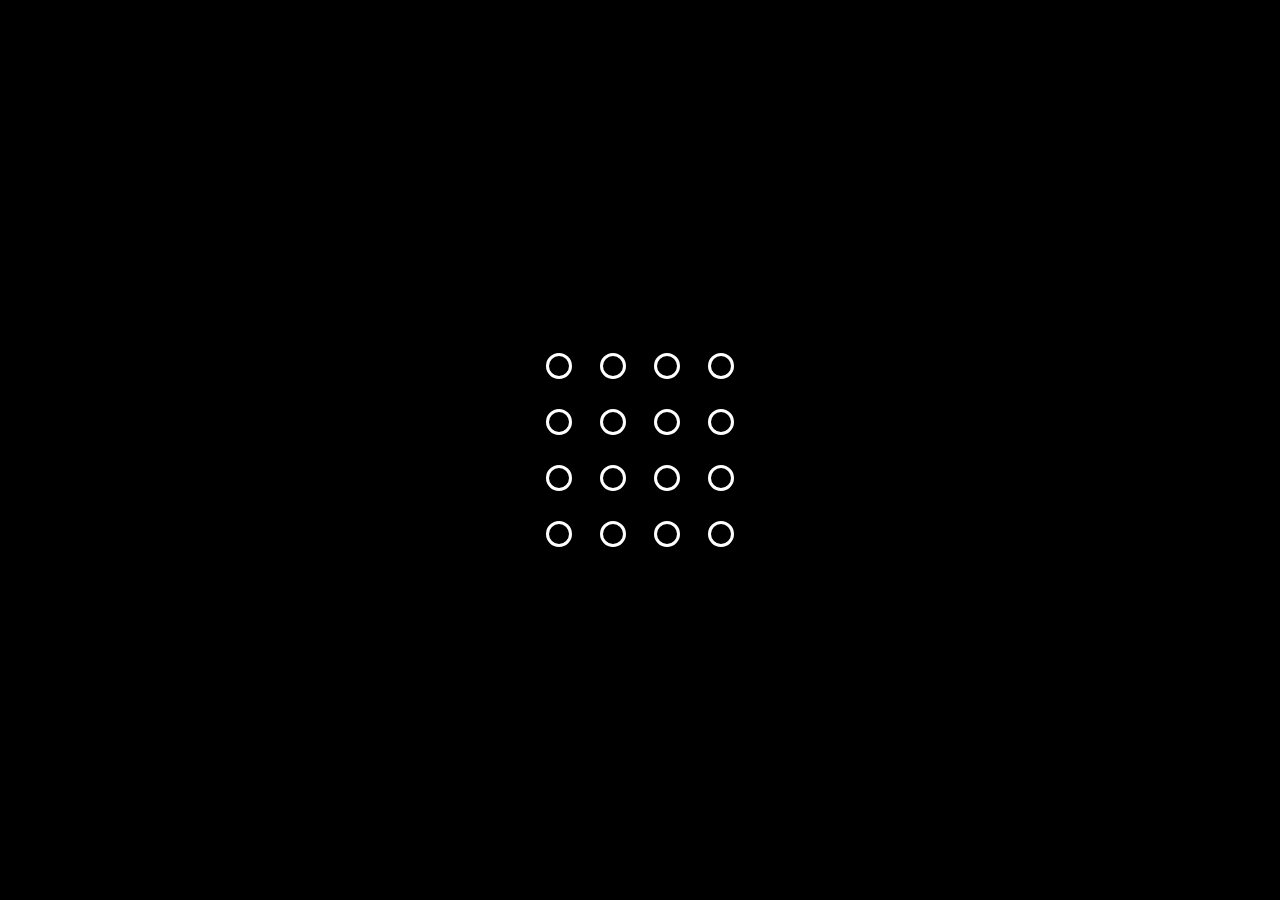
<file: index.html>
<!DOCTYPE html>
<html>
    <head>
        <meta charset="utf-8" />
        <meta http-equiv="X-UA-Com<!DOCTYPE html>
<html>
    <head>
        <meta charset="utf-8" />
        <meta http-equiv="X-UA-Compatible" content="IE=edge">
        <meta name="viewport" content="width=device-width, initial-scale=1.0">
        <link rel="stylesheet" href="css/style.css"></link>
        <script type="text/javascript" src="js/script.js" defer></script>
        <title>Binary Clock</title>
    </head>
    <body>
      <div id="clock">
        <div class="first row">
          <p class="time hour-1 bi0-8"><p>
          <p class="time hour-1 bi0-4"><p>
          <p class="time hour-1 bi0-2"><p>
          <p class="time hour-1 bi0-0"><p>
        </div>
                <div class="second row">
        <p class="time hour-2 bi1-8"><p>
        <p class="time hour-2 bi1-4"><p>
          <p class="time hour-2 bi1-2"><p>
          <p class="time hour-2 bi1-0-"><p>
        </div>
                <div class="third row">
        <p class="time min-1 bi2-8"><p>
          <p class="time min-1 bi2-4"><p>
          <p class="time min-1 bi2-2"><p>
          <p class="time min-1 bi2-0"><p>
        </div>
                <div class="fourth row">
        <p class="time min-2 bi3-8"><p></p>
          <p class="time min-2 bi3-4"><p>
          <p class="time min-2 bi3-2"><p>
          <p class="time min-2 bi3-0"><p>
        </div>
      </div>
    </body>
</html>
</file>
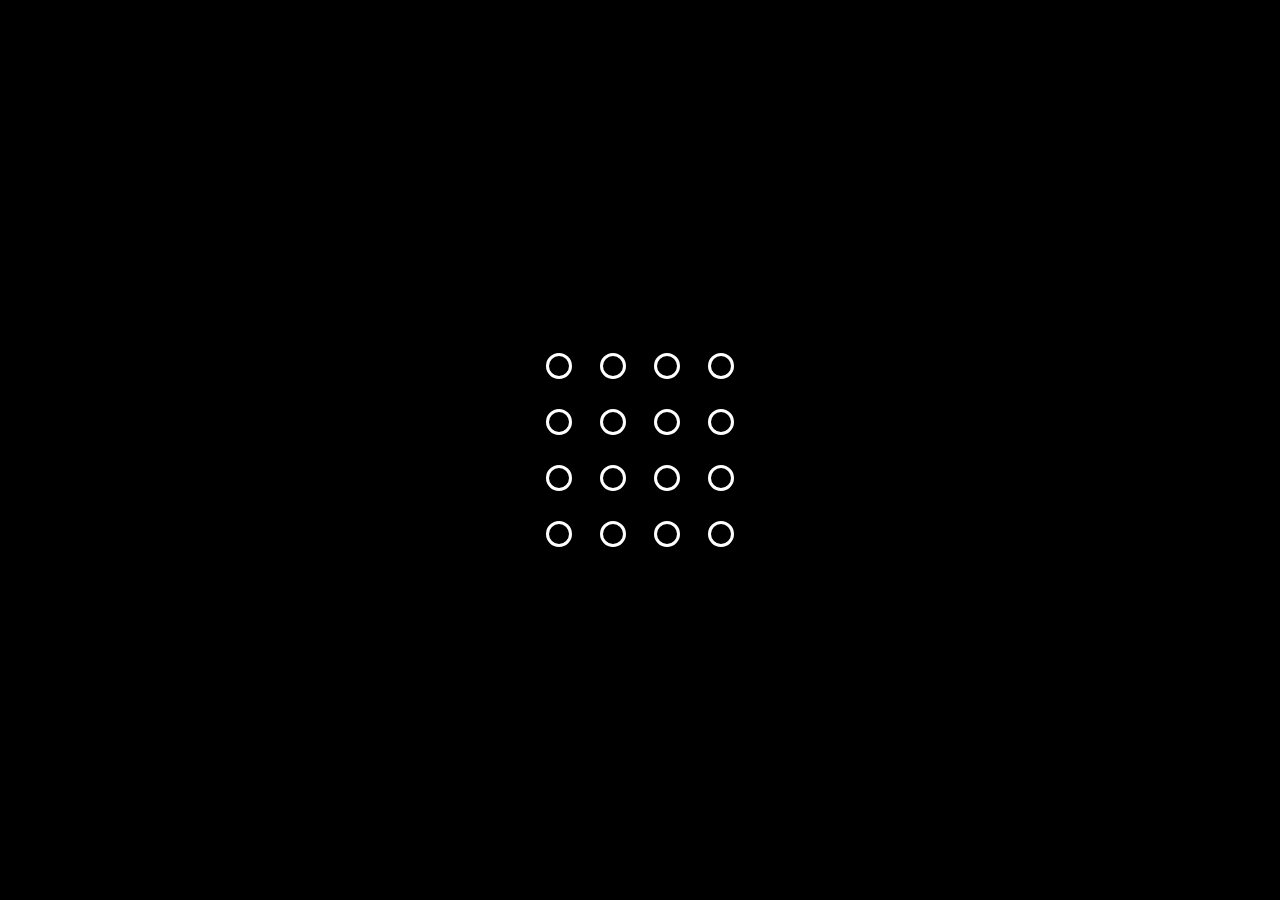
<file: clock.html>
<!DOCTYPE html>
<html>
    <head>
        <meta charset="utf-8" />
        <meta http-equiv="X-UA-Com<!DOCTYPE html>
<html>
    <head>
        <meta charset="utf-8" />
        <meta http-equiv="X-UA-Compatible" content="IE=edge">
        <meta name="viewport" content="width=device-width, initial-scale=1.0">
        <link rel="stylesheet" href="css/style.css"></link>
        <script type="text/javascript" src="js/script.js" defer></script>
        <title>Binary Clock</title>
    </head>
    <body>
      <div id="clock">
        <div class="first row">
          <p class="time hour-1 bi0-8"><p>
          <p class="time hour-1 bi0-4"><p>
          <p class="time hour-1 bi0-2"><p>
          <p class="time hour-1 bi0-0"><p>
        </div>
                <div class="second row">
        <p class="time hour-2 bi1-8"><p>
        <p class="time hour-2 bi1-4"><p>
          <p class="time hour-2 bi1-2"><p>
          <p class="time hour-2 bi1-0-"><p>
        </div>
                <div class="third row">
        <p class="time min-1 bi2-8"><p>
          <p class="time min-1 bi2-4"><p>
          <p class="time min-1 bi2-2"><p>
          <p class="time min-1 bi2-0"><p>
        </div>
                <div class="fourth row">
        <p class="time min-2 bi3-8"><p></p>
          <p class="time min-2 bi3-4"><p>
          <p class="time min-2 bi3-2"><p>
          <p class="time min-2 bi3-0"><p>
        </div>
      </div>
    </body>
</html>
</file>
<file: css/style.css>
* {
  margin: 0;
  padding: 0;
}

body {
  background: #000;
}

#clock {
  height: 100vh;
  display: flex;
  justify-content: center;
  align-items: center;
}

.time {
  font-size: 1.6rem;
  width: 20px;
  height: 20px;
  border: 3px solid #fff;
  border-radius: 50%;
  margin: 30px 4px;
}

.row {
  padding: 10px;
}
</file>
